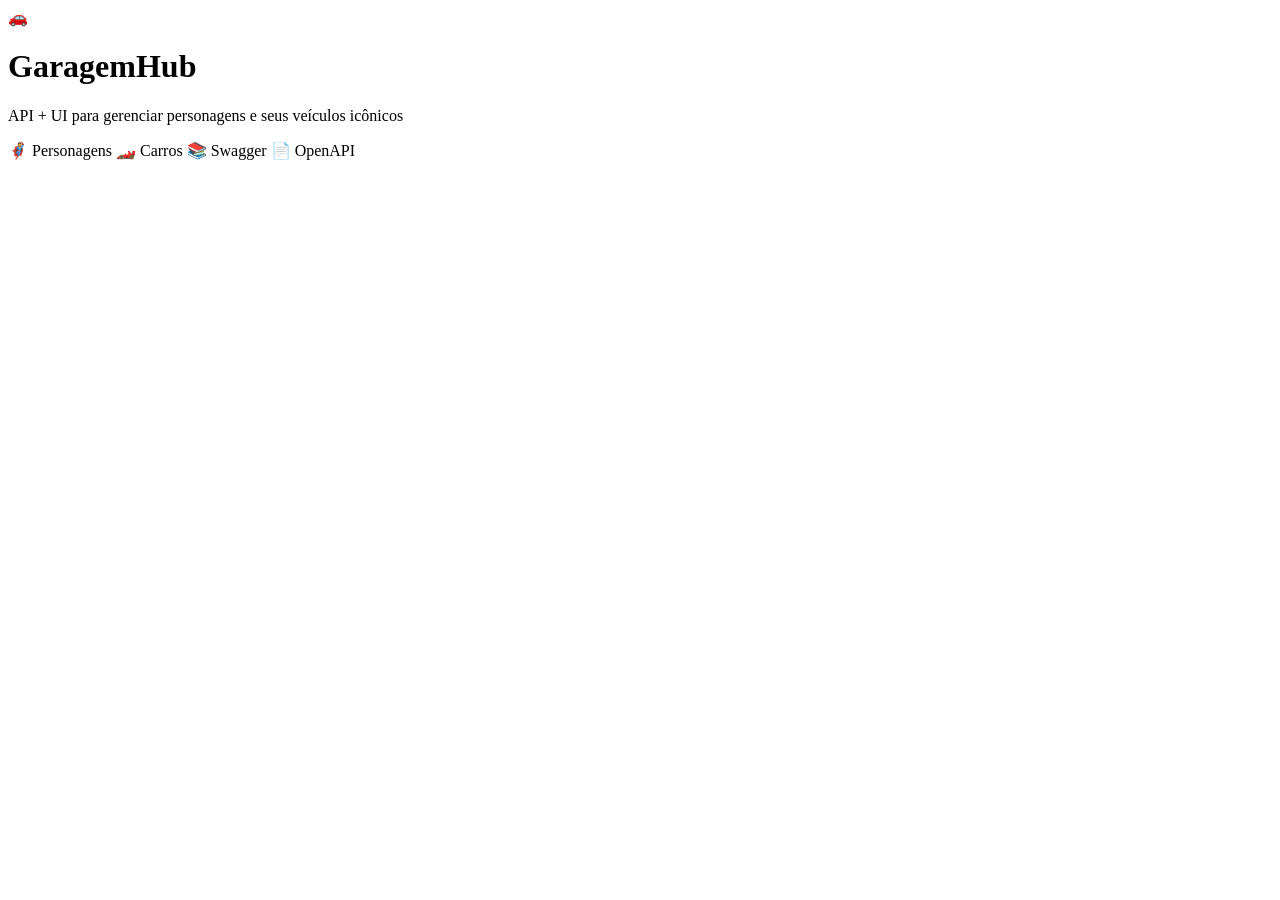
<file: src/main/resources/templates/index.html>
<!DOCTYPE html>
<html lang="pt-br" xmlns:th="http://www.thymeleaf.org">
<head>
    <meta charset="UTF-8" />
    <meta name="viewport" content="width=device-width, initial-scale=1.0" />
    <title>GaragemHub</title>
    <link rel="stylesheet" th:href="@{/css/style.css}" />
</head>
<body>
<div class="page">
    <div class="mouse-glow"></div>

    <div class="home">
        <div class="home-logo">🚗</div>
        <h1>GaragemHub</h1>
        <p class="subtitle">API + UI para gerenciar personagens e seus veículos icônicos</p>

        <div class="home-links">
            <a th:href="@{/personagens/ui/listar}" class="home-card">
                <span class="icon">🦸</span>
                <span>Personagens</span>
            </a>
            <a th:href="@{/carros/ui/listar}" class="home-card">
                <span class="icon">🏎️</span>
                <span>Carros</span>
            </a>
            <a th:href="@{/swagger-ui.html}" class="home-card">
                <span class="icon">📚</span>
                <span>Swagger</span>
            </a>
            <a th:href="@{/v3/api-docs}" class="home-card">
                <span class="icon">📄</span>
                <span>OpenAPI</span>
            </a>
        </div>
    </div>
</div>

<script th:src="@{/js/script.js}"></script>
</body>
</html>
</file>
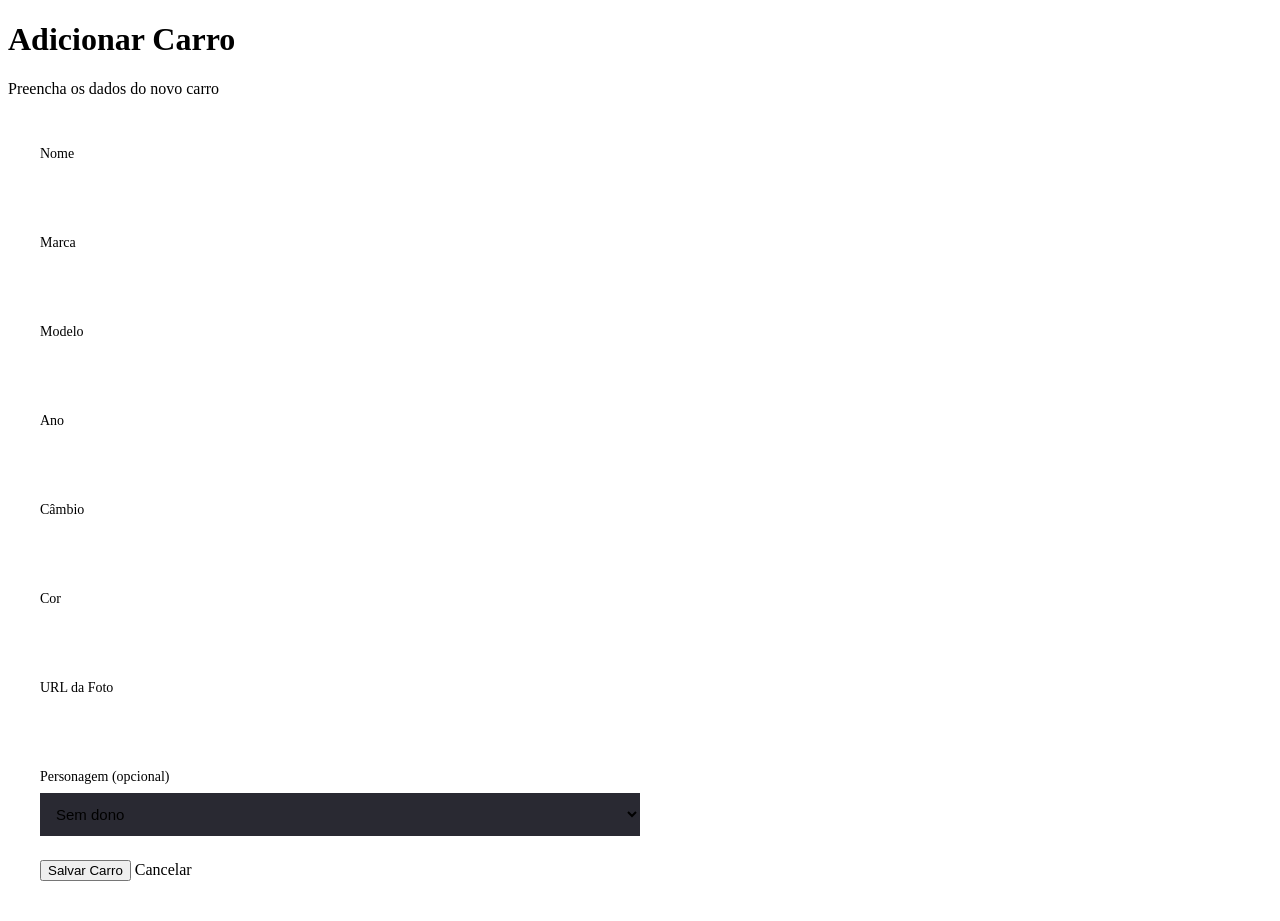
<file: src/main/resources/templates/adicionarCarros.html>
<!doctype html>
<html lang="pt-BR" xmlns:th="http://www.thymeleaf.org">
<head>
    <meta charset="UTF-8">
    <meta name="viewport"
          content="width=device-width, user-scalable=no, initial-scale=1.0, maximum-scale=1.0, minimum-scale=1.0">
    <meta http-equiv="X-UA-Compatible" content="ie=edge">
    <title>Adicionar Carro</title>

    <link rel="stylesheet" th:href="@{/css/style.css}">
</head>
<body>
<div class="page" id="page">
    <div class="mouse-glow" aria-hidden="true"></div>

    <div class="container">
        <div class="header">
            <div>
                <h1>Adicionar Carro</h1>
                <p>Preencha os dados do novo carro</p>
            </div>
        </div>

        <div class="card">
            <div style="padding: 32px;">
                <form th:action="@{/carros/ui/salvar}" th:object="${carros}" method="post">
                    <div style="display: grid; gap: 24px; max-width: 600px;">

                        <div>
                            <label style="display: block; margin-bottom: 8px; font-size: 14px; color: var(--muted);">Nome</label>
                            <input type="text" th:field="*{nome}" required
                                   style="width: 100%; padding: 12px; border-radius: var(--radius-md); border: 1px solid var(--stroke); background: var(--card-2); color: var(--text); font-size: 15px;">
                        </div>

                        <div>
                            <label style="display: block; margin-bottom: 8px; font-size: 14px; color: var(--muted);">Marca</label>
                            <input type="text" th:field="*{marca}" required
                                   style="width: 100%; padding: 12px; border-radius: var(--radius-md); border: 1px solid var(--stroke); background: var(--card-2); color: var(--text); font-size: 15px;">
                        </div>

                        <div>
                            <label style="display: block; margin-bottom: 8px; font-size: 14px; color: var(--muted);">Modelo</label>
                            <input type="text" th:field="*{modelo}" required
                                   style="width: 100%; padding: 12px; border-radius: var(--radius-md); border: 1px solid var(--stroke); background: var(--card-2); color: var(--text); font-size: 15px;">
                        </div>

                        <div>
                            <label style="display: block; margin-bottom: 8px; font-size: 14px; color: var(--muted);">Ano</label>
                            <input type="number" th:field="*{ano}" required
                                   style="width: 100%; padding: 12px; border-radius: var(--radius-md); border: 1px solid var(--stroke); background: var(--card-2); color: var(--text); font-size: 15px;">
                        </div>

                        <div>
                            <label style="display: block; margin-bottom: 8px; font-size: 14px; color: var(--muted);">Câmbio</label>
                            <input type="text" th:field="*{cambio}" required
                                   style="width: 100%; padding: 12px; border-radius: var(--radius-md); border: 1px solid var(--stroke); background: var(--card-2); color: var(--text); font-size: 15px;">
                        </div>

                        <div>
                            <label style="display: block; margin-bottom: 8px; font-size: 14px; color: var(--muted);">Cor</label>
                            <input type="text" th:field="*{cor}" required
                                   style="width: 100%; padding: 12px; border-radius: var(--radius-md); border: 1px solid var(--stroke); background: var(--card-2); color: var(--text); font-size: 15px;">
                        </div>

                        <div>
                            <label style="display: block; margin-bottom: 8px; font-size: 14px; color: var(--muted);">URL da Foto</label>
                            <input type="url" th:field="*{foto}"
                                   style="width: 100%; padding: 12px; border-radius: var(--radius-md); border: 1px solid var(--stroke); background: var(--card-2); color: var(--text); font-size: 15px;">
                        </div>

                        <div>
                            <label style="display: block; margin-bottom: 8px; font-size: 14px; color: var(--muted);">Personagem (opcional)</label>
                            <select th:field="*{personagemId}"
                                    style="width: 100%; padding: 12px; border-radius: var(--radius-md); border: 1px solid var(--stroke); background: rgba(30, 30, 40, 0.95); color: var(--text); font-size: 15px; cursor: pointer;">
                                <option value="0" style="background: #1e1e28; color: #fff;">Sem dono</option>
                                <option th:each="personagem : ${personagensDisponiveis}" th:value="${personagem.id}"
                                        th:text="${personagem.nome + ' • ' + personagem.desenho}"
                                        style="background: #1e1e28; color: #fff; padding: 8px;">
                                    Personagem
                                </option>
                            </select>
                        </div>

                        <div class="actions">
                            <button type="submit" class="btn btn-primary">Salvar Carro</button>
                            <a th:href="@{/carros/ui/listar}" class="btn btn-muted">Cancelar</a>
                        </div>
                    </div>
                </form>
            </div>
        </div>
    </div>
</div>

<script th:src="@{/js/script.js}" defer></script>

</body>
</html>
</file>
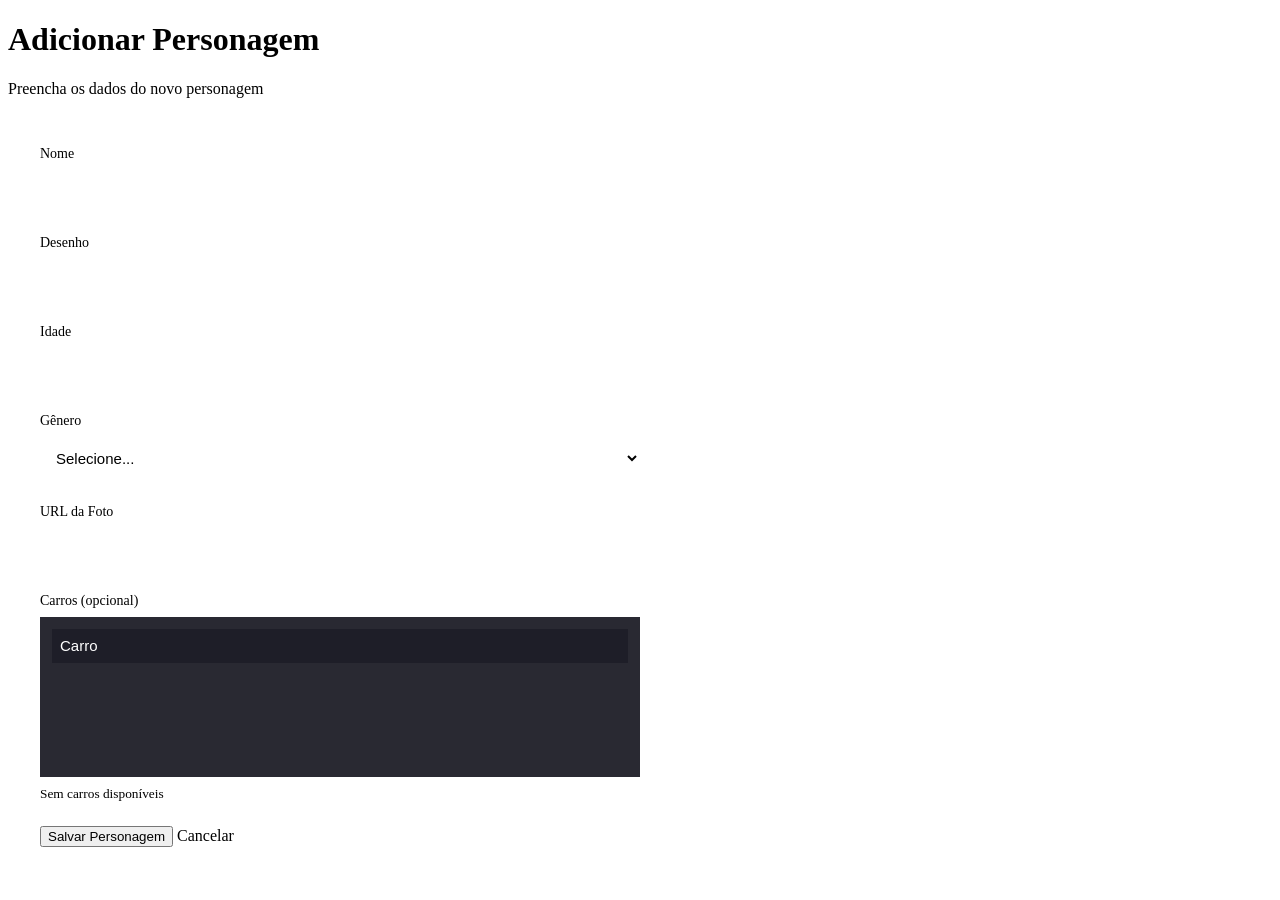
<file: src/main/resources/templates/adicionarPersonagem.html>
<!doctype html>
<html lang="pt-BR" xmlns:th="http://www.thymeleaf.org">
<head>
    <meta charset="UTF-8">
    <meta name="viewport"
          content="width=device-width, user-scalable=no, initial-scale=1.0, maximum-scale=1.0, minimum-scale=1.0">
    <meta http-equiv="X-UA-Compatible" content="ie=edge">
    <title>Adicionar Personagem</title>

    <link rel="stylesheet" th:href="@{/css/style.css}">
</head>
<body>
<div class="page" id="page">
    <div class="mouse-glow" aria-hidden="true"></div>

    <div class="container">
        <div class="header">
            <div>
                <h1>Adicionar Personagem</h1>
                <p>Preencha os dados do novo personagem</p>
            </div>
        </div>

        <div class="card">
            <div style="padding: 32px;">
                <form th:action="@{/personagens/ui/salvar}" th:object="${personagem}" method="post">
                    <div style="display: grid; gap: 24px; max-width: 600px;">

                        <div>
                            <label style="display: block; margin-bottom: 8px; font-size: 14px; color: var(--muted);">Nome</label>
                            <input type="text" th:field="*{nome}" required
                                   style="width: 100%; padding: 12px; border-radius: var(--radius-md); border: 1px solid var(--stroke); background: var(--card-2); color: var(--text); font-size: 15px;">
                        </div>

                        <div>
                            <label style="display: block; margin-bottom: 8px; font-size: 14px; color: var(--muted);">Desenho</label>
                            <input type="text" th:field="*{desenho}" required
                                   style="width: 100%; padding: 12px; border-radius: var(--radius-md); border: 1px solid var(--stroke); background: var(--card-2); color: var(--text); font-size: 15px;">
                        </div>

                        <div>
                            <label style="display: block; margin-bottom: 8px; font-size: 14px; color: var(--muted);">Idade</label>
                            <input type="number" th:field="*{idade}" required
                                   style="width: 100%; padding: 12px; border-radius: var(--radius-md); border: 1px solid var(--stroke); background: var(--card-2); color: var(--text); font-size: 15px;">
                        </div>

                        <div>
                            <label style="display: block; margin-bottom: 8px; font-size: 14px; color: var(--muted);">Gênero</label>
                            <select th:field="*{genero}" required
                                    style="width: 100%; padding: 12px; border-radius: var(--radius-md); border: 1px solid var(--stroke); background: var(--card-2); color: var(--text); font-size: 15px; cursor: pointer;">
                                <option value="" style="background: var(--bg); color: var(--text);">Selecione...</option>
                                <option value="MASCULINO" style="background: var(--bg); color: var(--text);">Masculino</option>
                                <option value="FEMININO" style="background: var(--bg); color: var(--text);">Feminino</option>
                                <option value="OUTRO" style="background: var(--bg); color: var(--text);">Outro</option>
                            </select>
                        </div>

                        <div>
                            <label style="display: block; margin-bottom: 8px; font-size: 14px; color: var(--muted);">URL da Foto</label>
                            <input type="url" th:field="*{foto}"
                                   style="width: 100%; padding: 12px; border-radius: var(--radius-md); border: 1px solid var(--stroke); background: var(--card-2); color: var(--text); font-size: 15px;">
                        </div>

                        <div>
                            <label style="display: block; margin-bottom: 8px; font-size: 14px; color: var(--muted);">Carros (opcional)</label>
                            <select multiple th:field="*{carrosId}"
                                    style="width: 100%; min-height: 120px; padding: 12px; border-radius: var(--radius-md); border: 1px solid var(--stroke); background: rgba(30, 30, 40, 0.95); color: var(--text); font-size: 15px;">
                                <option th:each="carro : ${carrosDisponiveis}" th:value="${carro.id}"
                                        th:text="${carro.nome + ' • ' + carro.marca}"
                                        style="background: #1e1e28; color: #fff; padding: 8px;">
                                    Carro
                                </option>
                            </select>
                            <small th:if="${carrosDisponiveis == null or #lists.isEmpty(carrosDisponiveis)}" style="display: block; margin-top: 8px; color: var(--muted);">Sem carros disponíveis</small>
                        </div>

                        <div class="actions">
                            <button type="submit" class="btn btn-primary">Salvar Personagem</button>
                            <a th:href="@{/personagens/ui/listar}" class="btn btn-muted">Cancelar</a>
                        </div>
                    </div>
                </form>
            </div>
        </div>
    </div>
</div>

<script th:src="@{/js/script.js}" defer></script>

</body>
</html>
</file>
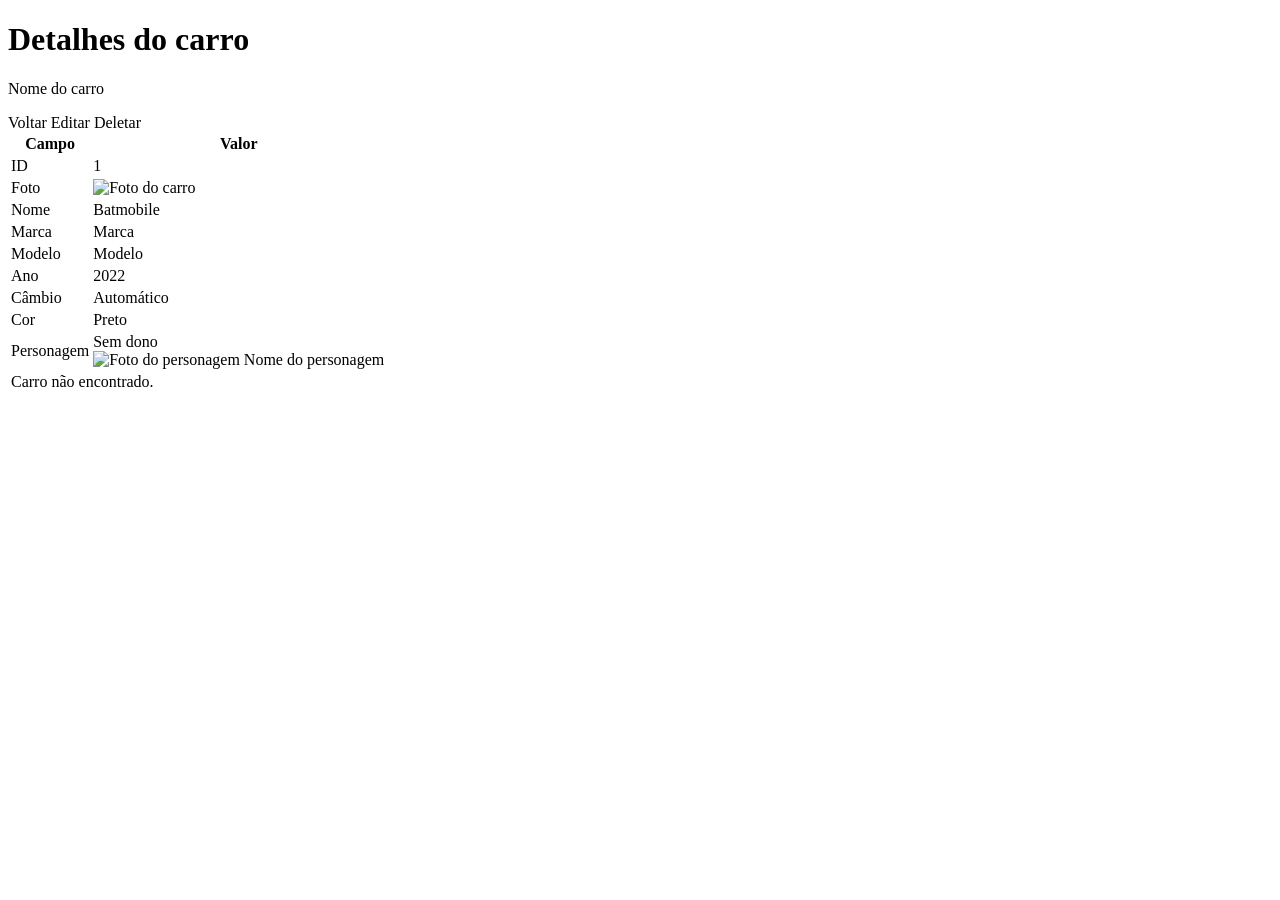
<file: src/main/resources/templates/detalhesCarros.html>
<!doctype html>
<html lang="pt-BR" xmlns:th="http://www.thymeleaf.org">
<head>
    <meta charset="UTF-8">
    <meta name="viewport"
          content="width=device-width, user-scalable=no, initial-scale=1.0, maximum-scale=1.0, minimum-scale=1.0">
    <meta http-equiv="X-UA-Compatible" content="ie=edge">
    <title>Detalhes do carro</title>

    <link rel="stylesheet" th:href="@{/css/style.css}">
</head>
<body>
<div class="page" id="page">
    <div class="mouse-glow" aria-hidden="true"></div>

    <div class="container">
        <div class="header">
            <div>
                <h1>Detalhes do carro</h1>
                <p th:if="${carros != null}" th:text="${carros.nome}">Nome do carro</p>
            </div>

            <div class="actions">
                <a class="btn btn-muted" th:href="@{/carros/ui/listar}">Voltar</a>
                <a class="btn btn-primary" th:if="${carros != null and carros.id != null}" th:href="@{/carros/ui/editar/{id}(id=${carros.id})}">Editar</a>
                <a class="btn btn-danger" th:if="${carros != null and carros.id != null}" th:href="@{/carros/ui/deletar/{id}(id=${carros.id})}">Deletar</a>
            </div>
        </div>

        <div class="card">
            <div class="table-wrap">
                <table class="table" style="min-width: 0">
                    <thead>
                    <tr>
                        <th>Campo</th>
                        <th>Valor</th>
                    </tr>
                    </thead>
                    <tbody>
                    <tr>
                        <td>ID</td>
                        <td th:text="${carros.id}">1</td>
                    </tr>
                    <tr>
                        <td>Foto</td>
                        <td>
                            <img class="avatar" style="width:120px;height:120px" th:src="${carros.foto}" alt="Foto do carro"/>
                        </td>
                    </tr>
                    <tr>
                        <td>Nome</td>
                        <td th:text="${carros.nome}">Batmobile</td>
                    </tr>
                    <tr>
                        <td>Marca</td>
                        <td><span class="badge" th:text="${carros.marca}">Marca</span></td>
                    </tr>
                    <tr>
                        <td>Modelo</td>
                        <td th:text="${carros.modelo}">Modelo</td>
                    </tr>
                    <tr>
                        <td>Ano</td>
                        <td th:text="${carros.ano}">2022</td>
                    </tr>
                    <tr>
                        <td>Câmbio</td>
                        <td th:text="${carros.cambio}">Automático</td>
                    </tr>
                    <tr>
                        <td>Cor</td>
                        <td th:text="${carros.cor}">Preto</td>
                    </tr>
                    <tr>
                        <td>Personagem</td>
                        <td>
                            <span class="badge" th:if="${carros.personagem == null}">Sem dono</span>
                            <div th:if="${carros.personagem != null}" class="actions">
                                <img class="avatar" style="width:72px;height:72px" th:if="${carros.personagem.foto != null}" th:src="${carros.personagem.foto}" alt="Foto do personagem"/>
                                <span th:text="${carros.personagem.nome}">Nome do personagem</span>
                            </div>
                        </td>
                    </tr>

                    <tr th:if="${carros == null}">
                        <td colspan="2">
                            <span class="badge">Carro não encontrado.</span>
                        </td>
                    </tr>
                    </tbody>
                </table>
            </div>
        </div>
    </div>
</div>

<script th:src="@{/js/script.js}" defer></script>

</body>
</html>
</file>
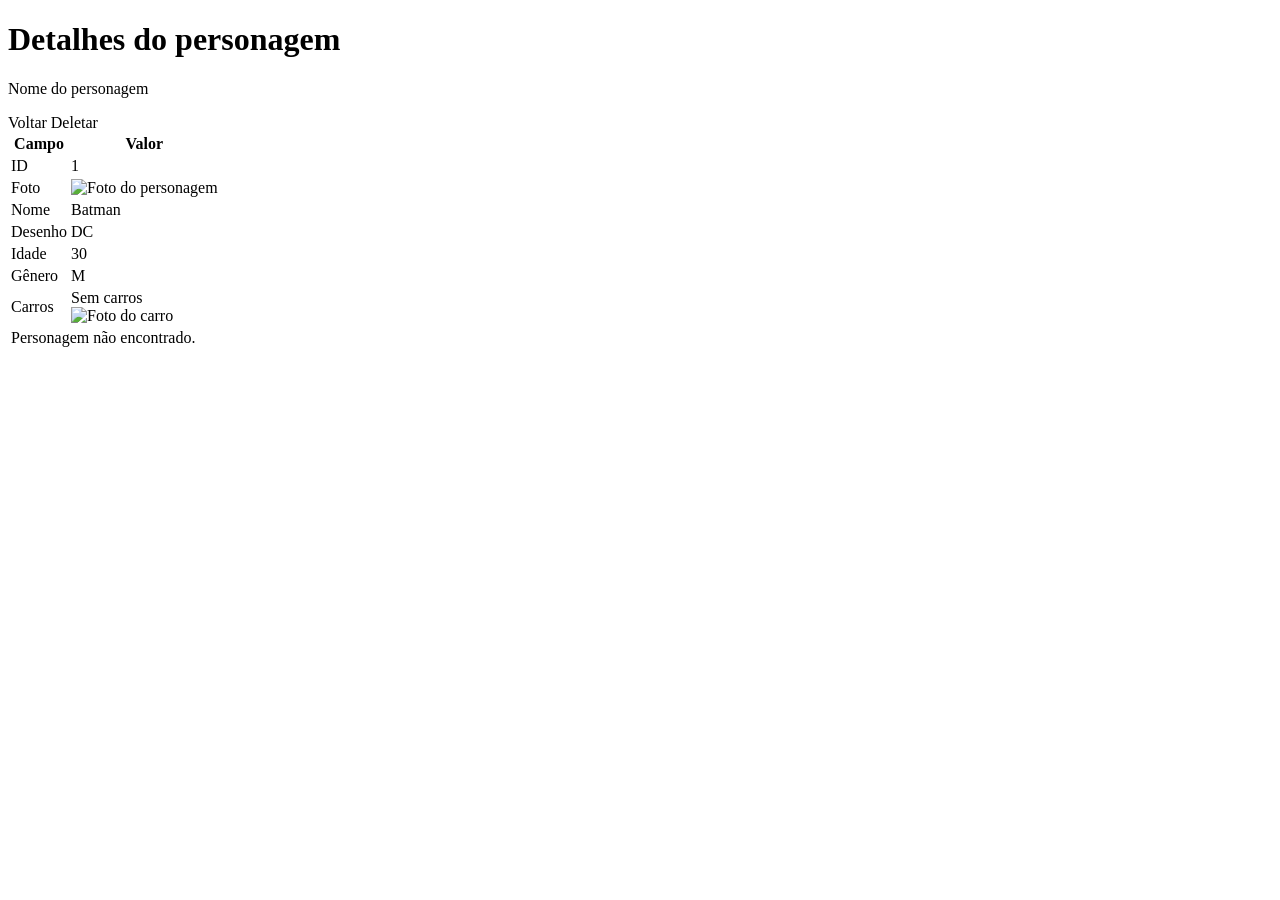
<file: src/main/resources/templates/detalhesPersonagem.html>
<!doctype html>
<html lang="pt-BR" xmlns:th="http://www.thymeleaf.org">
<head>
    <meta charset="UTF-8">
    <meta name="viewport"
          content="width=device-width, user-scalable=no, initial-scale=1.0, maximum-scale=1.0, minimum-scale=1.0">
    <meta http-equiv="X-UA-Compatible" content="ie=edge">
    <title>Detalhes do personagem</title>

    <link rel="stylesheet" th:href="@{/css/style.css}">
</head>
<body>
<div class="page" id="page">
    <div class="mouse-glow" aria-hidden="true"></div>

    <div class="container">
        <div class="header">
            <div>
                <h1>Detalhes do personagem</h1>
                <p th:if="${personagem != null}" th:text="${personagem.nome}">Nome do personagem</p>
            </div>

            <div class="actions">
                <a class="btn btn-muted" th:href="@{/personagens/ui/listar}">Voltar</a>
                <a class="btn btn-danger" th:if="${personagem != null and personagem.id != null}" th:href="@{/personagens/ui/deletar/{id}(id=${personagem.id})}">Deletar</a>
            </div>
        </div>

        <div class="card">
            <div class="table-wrap">
                <table class="table" style="min-width: 0">
                    <thead>
                    <tr>
                        <th>Campo</th>
                        <th>Valor</th>
                    </tr>
                    </thead>
                    <tbody>
                    <tr>
                        <td>ID</td>
                        <td th:text="${personagem.id}">1</td>
                    </tr>
                    <tr>
                        <td>Foto</td>
                        <td>
                            <img class="avatar" style="width:120px;height:120px" th:src="${personagem.foto}" alt="Foto do personagem"/>
                        </td>
                    </tr>
                    <tr>
                        <td>Nome</td>
                        <td th:text="${personagem.nome}">Batman</td>
                    </tr>
                    <tr>
                        <td>Desenho</td>
                        <td><span class="badge" th:text="${personagem.desenho}">DC</span></td>
                    </tr>
                    <tr>
                        <td>Idade</td>
                        <td th:text="${personagem.idade}">30</td>
                    </tr>
                    <tr>
                        <td>Gênero</td>
                        <td th:text="${personagem.genero}">M</td>
                    </tr>
                    <tr>
                        <td>Carros</td>
                        <td>
                            <span class="badge" th:if="${personagem.carros == null or #lists.isEmpty(personagem.carros)}">Sem carros</span>

                            <div th:if="${personagem.carros != null and !#lists.isEmpty(personagem.carros)}" class="actions">
                                <div th:each="carro : ${personagem.carros}">
                                    <img class="avatar" style="width:96px;height:96px" th:if="${carro != null and carro.foto != null}" th:src="${carro.foto}" alt="Foto do carro"/>
                                </div>
                            </div>
                        </td>
                    </tr>

                    <tr th:if="${personagem == null}">
                        <td colspan="2">
                            <span class="badge">Personagem não encontrado.</span>
                        </td>
                    </tr>
                    </tbody>
                </table>
            </div>
        </div>
    </div>
</div>

<script th:src="@{/js/script.js}" defer></script>

</body>
</html>
</file>
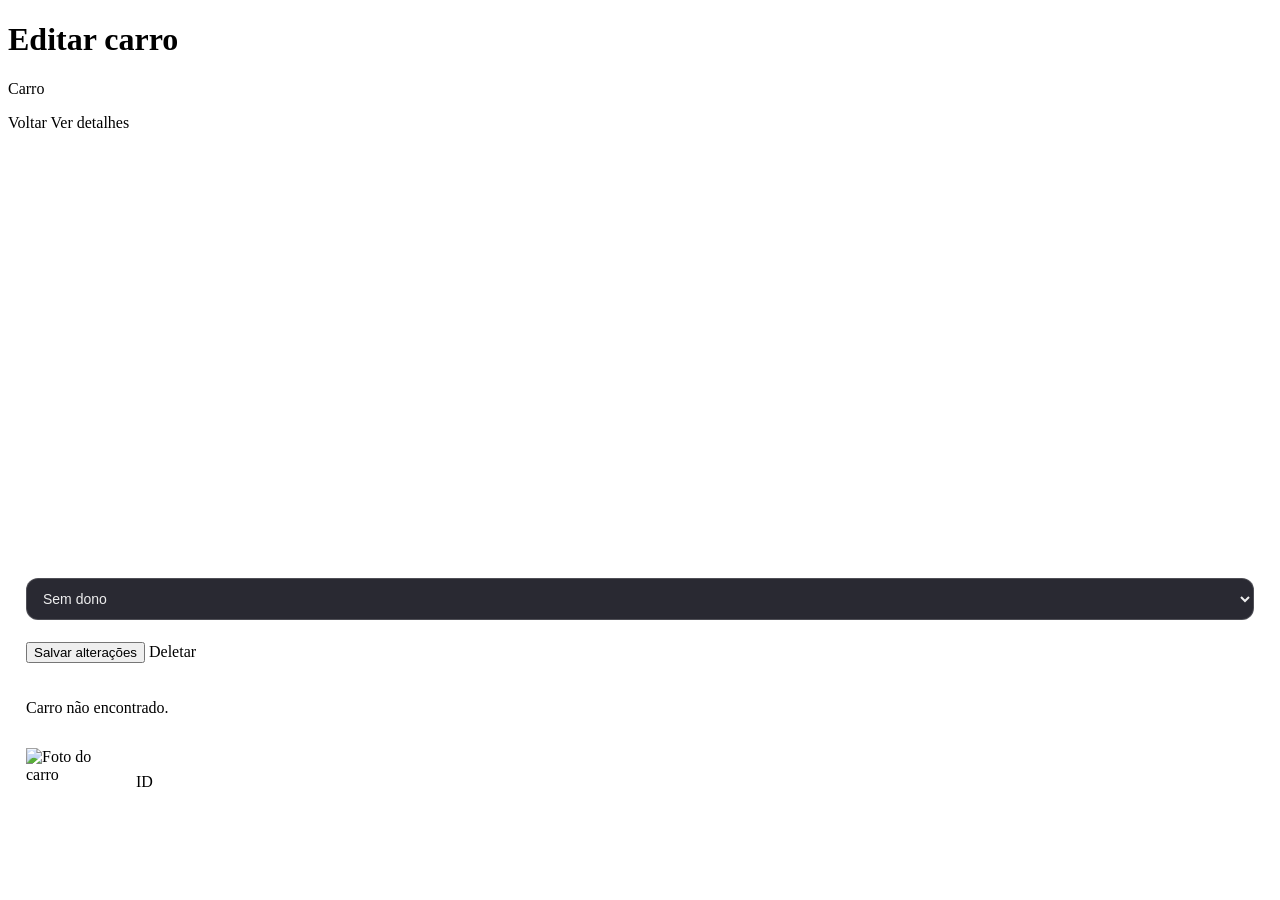
<file: src/main/resources/templates/editarCarros.html>
<!doctype html>
<html lang="pt-BR" xmlns:th="http://www.thymeleaf.org">
<head>
    <meta charset="UTF-8">
    <meta name="viewport"
          content="width=device-width, user-scalable=no, initial-scale=1.0, maximum-scale=1.0, minimum-scale=1.0">
    <meta http-equiv="X-UA-Compatible" content="ie=edge">
    <title>Editar carro</title>

    <link rel="stylesheet" th:href="@{/css/style.css}">
    <style>
        .form {
            padding: 18px;
        }

        .grid {
            display: grid;
            grid-template-columns: repeat(2, minmax(0, 1fr));
            gap: 14px;
        }

        .field {
            display: flex;
            flex-direction: column;
            gap: 8px;
        }

        label {
            font-size: 12px;
            letter-spacing: 0.06em;
            text-transform: uppercase;
            color: rgba(255, 255, 255, 0.72);
        }

        input, select {
            height: 42px;
            padding: 0 12px;
            border-radius: 12px;
            border: 1px solid rgba(255, 255, 255, 0.18);
            background: rgba(255, 255, 255, 0.08);
            color: rgba(255, 255, 255, 0.92);
            outline: none;
            font-size: 14px;
        }

        input:focus, select:focus {
            border-color: rgba(124, 58, 237, 0.60);
            background: rgba(255, 255, 255, 0.12);
        }

        input::placeholder { color: rgba(255, 255, 255, 0.45); }

        .full { grid-column: 1 / -1; }

        .preview {
            display: flex;
            align-items: center;
            gap: 14px;
            padding: 12px 18px;
            border-top: 1px solid rgba(255, 255, 255, 0.10);
        }

        @media (max-width: 860px) {
            .grid { grid-template-columns: 1fr; }
        }
    </style>
</head>
<body>
<div class="page" id="page">
    <div class="mouse-glow" aria-hidden="true"></div>

    <div class="container">
        <div class="header">
            <div>
                <h1>Editar carro</h1>
                <p th:text="${carros != null ? carros.nome : 'Carro'}">Carro</p>
            </div>

            <div class="actions">
                <a class="btn btn-muted" th:href="@{/carros/ui/listar}">Voltar</a>
                <a class="btn btn-primary" th:if="${carros != null and carros.id != null}" th:href="@{/carros/ui/listar/{id}(id=${carros.id})}">Ver detalhes</a>
            </div>
        </div>

        <div class="card">
            <form class="form" th:if="${carros != null}" th:action="@{/carros/ui/editar/{id}(id=${carros.id})}" th:object="${carros}" method="post">
                <div class="grid">
                    <div class="field">
                        <label for="c-id">ID</label>
                        <input id="c-id" type="text" th:value="*{id}" disabled>
                    </div>

                    <div class="field">
                        <label for="c-nome">Nome</label>
                        <input id="c-nome" type="text" th:field="*{nome}" placeholder="Nome do carro">
                    </div>

                    <div class="field">
                        <label for="c-marca">Marca</label>
                        <input id="c-marca" type="text" th:field="*{marca}" placeholder="Marca">
                    </div>

                    <div class="field">
                        <label for="c-modelo">Modelo</label>
                        <input id="c-modelo" type="text" th:field="*{modelo}" placeholder="Modelo">
                    </div>

                    <div class="field">
                        <label for="c-ano">Ano</label>
                        <input id="c-ano" type="number" th:field="*{ano}" placeholder="Ex: 2022" min="1">
                    </div>

                    <div class="field">
                        <label for="c-cambio">Câmbio</label>
                        <input id="c-cambio" type="text" th:field="*{cambio}" placeholder="Manual / Automático">
                    </div>

                    <div class="field">
                        <label for="c-cor">Cor</label>
                        <input id="c-cor" type="text" th:field="*{cor}" placeholder="Cor">
                    </div>

                    <div class="field full">
                        <label for="c-foto">Foto (URL)</label>
                        <input id="c-foto" type="text" th:field="*{foto}" placeholder="https://...">
                    </div>

                    <div class="field full">
                        <label>Personagem (opcional)</label>
                        <select th:field="*{personagemId}" style="height: 42px; background: rgba(30, 30, 40, 0.95);">
                            <option value="0" style="background: #1e1e28; color: #fff;">Sem dono</option>
                            <option th:each="personagem : ${personagensDisponiveis}" th:value="${personagem.id}"
                                    th:text="${personagem.nome + ' • ' + personagem.desenho}"
                                    style="background: #1e1e28; color: #fff; padding: 8px;">
                                Personagem
                            </option>
                        </select>
                    </div>

                    <div class="actions full" style="margin-top:8px">
                        <button class="btn btn-primary" type="submit">Salvar alterações</button>
                        <a class="btn btn-danger" th:href="@{/carros/ui/deletar/{id}(id=${carros.id})}">Deletar</a>
                    </div>
                </div>
            </form>

            <div class="form" th:if="${carros == null}">
                <span class="badge">Carro não encontrado.</span>
            </div>

            <div class="preview" th:if="${carros != null}">
                <img class="avatar" style="width:96px;height:96px" th:src="${carros.foto}" alt="Foto do carro">
                <div>
                    <div class="badge" th:text="'ID: ' + ${carros.id}">ID</div>
                    <div style="margin-top:10px; color: rgba(255, 255, 255, 0.80)">Pré-visualização</div>
                </div>
            </div>
        </div>
    </div>
</div>

<script th:src="@{/js/script.js}" defer></script>

</body>
</html>
</file>
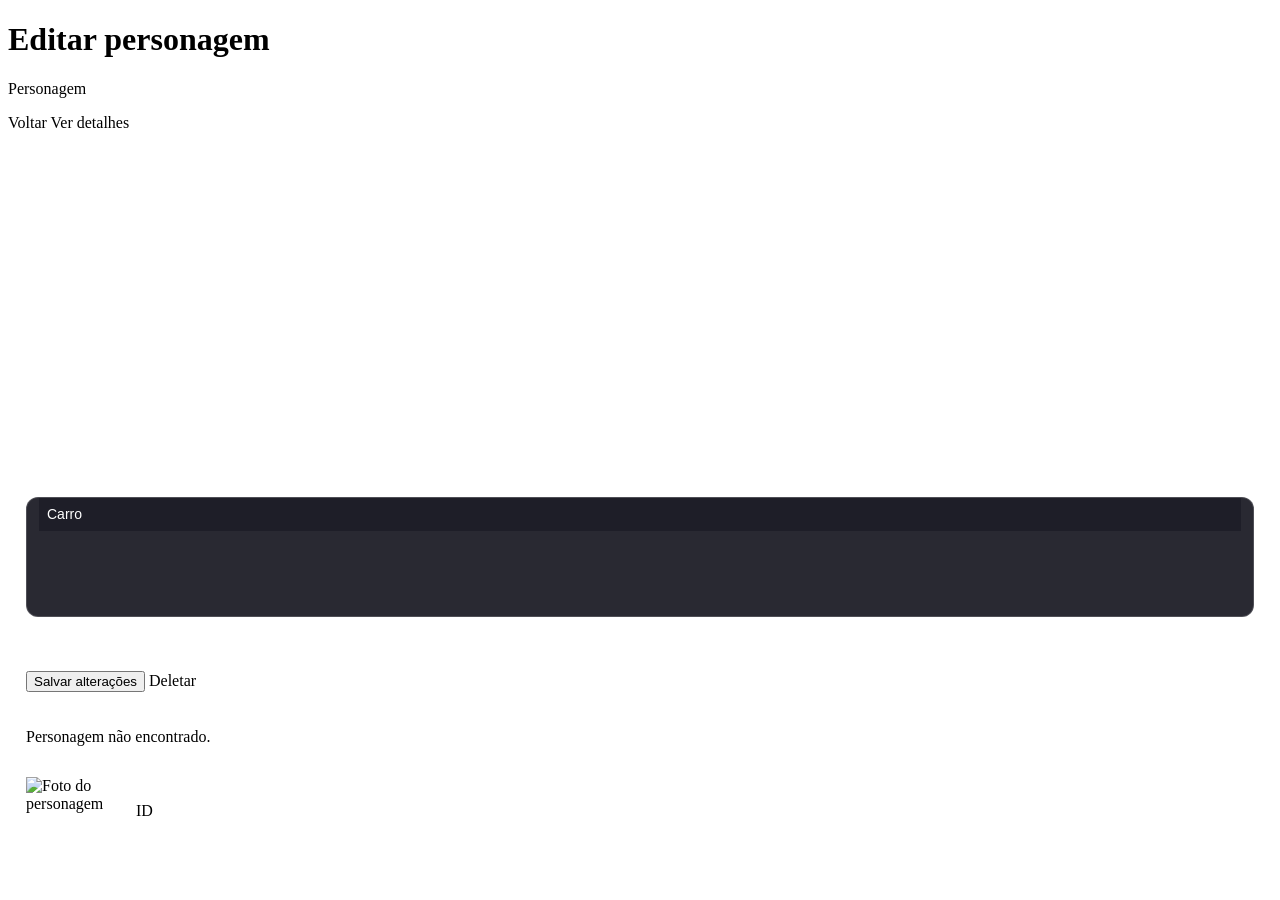
<file: src/main/resources/templates/editarPersonagem.html>
<!doctype html>
<html lang="pt-BR" xmlns:th="http://www.thymeleaf.org">
<head>
    <meta charset="UTF-8">
    <meta name="viewport"
          content="width=device-width, user-scalable=no, initial-scale=1.0, maximum-scale=1.0, minimum-scale=1.0">
    <meta http-equiv="X-UA-Compatible" content="ie=edge">
    <title>Editar personagem</title>

    <link rel="stylesheet" th:href="@{/css/style.css}">
    <style>
        .form {
            padding: 18px;
        }

        .grid {
            display: grid;
            grid-template-columns: repeat(2, minmax(0, 1fr));
            gap: 14px;
        }

        .field {
            display: flex;
            flex-direction: column;
            gap: 8px;
        }

        label {
            font-size: 12px;
            letter-spacing: 0.06em;
            text-transform: uppercase;
            color: rgba(255, 255, 255, 0.72);
        }

        input, select {
            height: 42px;
            padding: 0 12px;
            border-radius: 12px;
            border: 1px solid rgba(255, 255, 255, 0.18);
            background: rgba(255, 255, 255, 0.08);
            color: rgba(255, 255, 255, 0.92);
            outline: none;
            font-size: 14px;
        }

        input:focus, select:focus {
            border-color: rgba(124, 58, 237, 0.60);
            background: rgba(255, 255, 255, 0.12);
        }

        select {
            cursor: pointer;
        }

        select option {
            background: var(--bg);
            color: var(--text);
        }

        input::placeholder { color: rgba(255, 255, 255, 0.45); }

        .full { grid-column: 1 / -1; }

        .preview {
            display: flex;
            align-items: center;
            gap: 14px;
            padding: 12px 18px;
            border-top: 1px solid rgba(255, 255, 255, 0.10);
        }

        @media (max-width: 860px) {
            .grid { grid-template-columns: 1fr; }
        }
    </style>
</head>
<body>
<div class="page" id="page">
    <div class="mouse-glow" aria-hidden="true"></div>

    <div class="container">
        <div class="header">
            <div>
                <h1>Editar personagem</h1>
                <p th:text="${personagem != null ? personagem.nome : 'Personagem'}">Personagem</p>
            </div>

            <div class="actions">
                <a class="btn btn-muted" th:href="@{/personagens/ui/listar}">Voltar</a>
                <a class="btn btn-primary" th:if="${personagem != null and personagem.id != null}" th:href="@{/personagens/ui/listar/{id}(id=${personagem.id})}">Ver detalhes</a>
            </div>
        </div>

        <div class="card">
            <form class="form" th:if="${personagem != null}" th:action="@{/personagens/ui/editar/{id}(id=${personagem.id})}" th:object="${personagem}" method="post">
                <div class="grid">
                    <div class="field">
                        <label for="p-id">ID</label>
                        <input id="p-id" type="text" th:value="*{id}" disabled>
                    </div>

                    <div class="field">
                        <label for="p-nome">Nome</label>
                        <input id="p-nome" type="text" th:field="*{nome}" placeholder="Nome do personagem">
                    </div>

                    <div class="field">
                        <label for="p-desenho">Desenho</label>
                        <input id="p-desenho" type="text" th:field="*{desenho}" placeholder="DC / Marvel">
                    </div>

                    <div class="field">
                        <label for="p-idade">Idade</label>
                        <input id="p-idade" type="number" th:field="*{idade}" placeholder="Ex: 30" min="1">
                    </div>

                    <div class="field">
                        <label for="p-genero">Gênero</label>
                        <input id="p-genero" type="text" th:field="*{genero}" placeholder="M/F">
                    </div>

                    <div class="field full">
                        <label for="p-foto">Foto (URL)</label>
                        <input id="p-foto" type="text" th:field="*{foto}" placeholder="https://...">
                    </div>

                    <div class="field full">
                        <label for="p-carros">Carros (opcional)</label>
                        <select id="p-carros" multiple th:field="*{carrosId}" style="min-height: 120px; background: rgba(30, 30, 40, 0.95);">
                            <option th:each="carro : ${carrosDisponiveis}" th:value="${carro.id}"
                                    th:text="${carro.nome + ' • ' + carro.marca}"
                                    style="background: #1e1e28; color: #fff; padding: 8px;">
                                Carro
                            </option>
                        </select>
                        <small th:if="${carrosDisponiveis == null or #lists.isEmpty(carrosDisponiveis)}" style="display: block; margin-top: 8px; color: rgba(255, 255, 255, 0.60);">Sem carros disponíveis</small>
                    </div>

                    <div class="actions full" style="margin-top:8px">
                        <button class="btn btn-primary" type="submit">Salvar alterações</button>
                        <a class="btn btn-danger" th:href="@{/personagens/ui/deletar/{id}(id=${personagem.id})}">Deletar</a>
                    </div>
                </div>
            </form>

            <div class="form" th:if="${personagem == null}">
                <span class="badge">Personagem não encontrado.</span>
            </div>

            <div class="preview" th:if="${personagem != null}">
                <img class="avatar" style="width:96px;height:96px" th:src="${personagem.foto}" alt="Foto do personagem">
                <div>
                    <div class="badge" th:text="'ID: ' + ${personagem.id}">ID</div>
                    <div style="margin-top:10px; color: rgba(255, 255, 255, 0.80)">Pré-visualização</div>
                </div>
            </div>
        </div>
    </div>
</div>

<script th:src="@{/js/script.js}" defer></script>

</body>
</html>
</file>
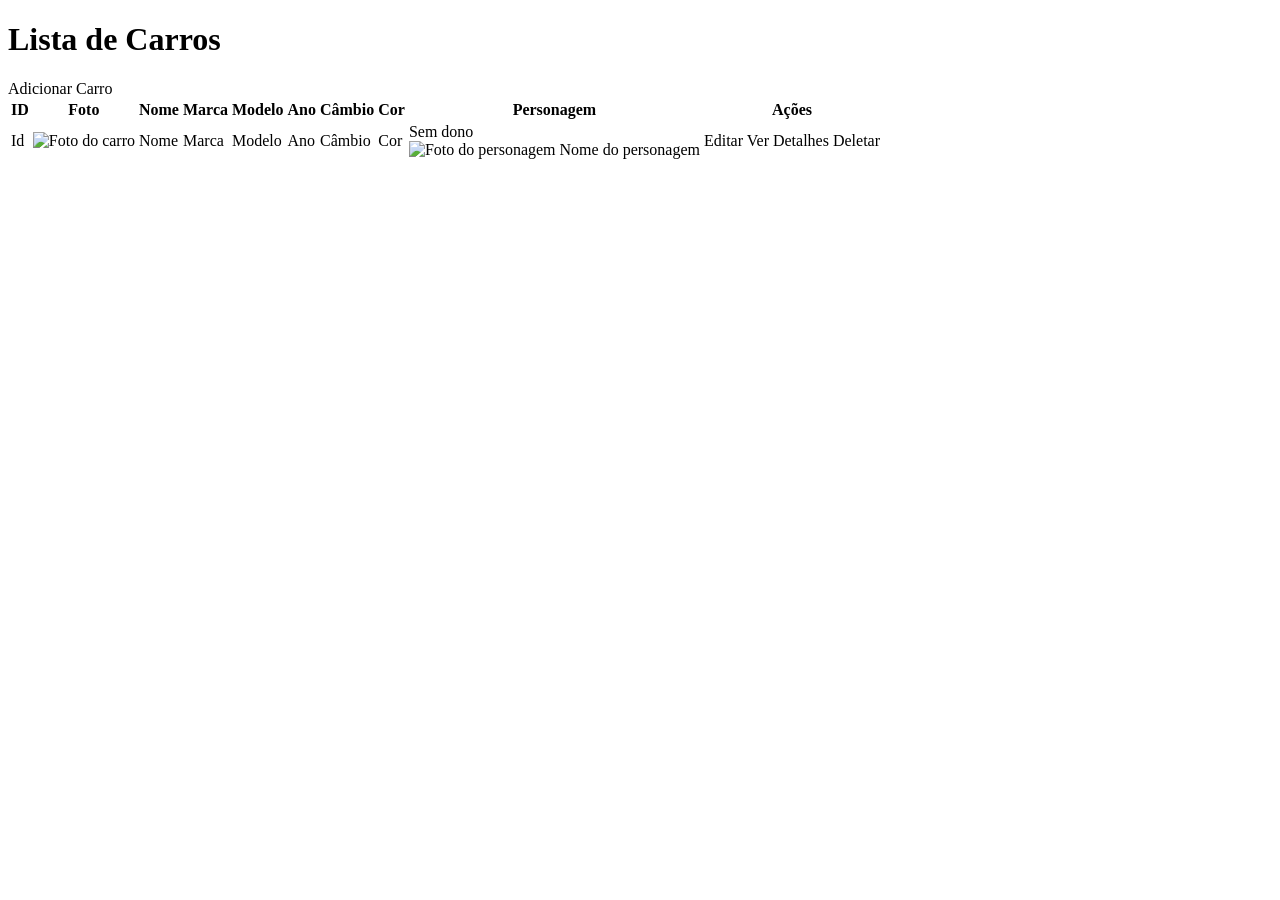
<file: src/main/resources/templates/listarCarros.html>
<!doctype html>
<html lang="pt-BR" xmlns:th="http://www.thymeleaf.org">
<head>
    <meta charset="UTF-8">
    <meta name="viewport"
          content="width=device-width, user-scalable=no, initial-scale=1.0, maximum-scale=1.0, minimum-scale=1.0">
    <meta http-equiv="X-UA-Compatible" content="ie=edge">
    <title>Tabela de Carros</title>

    <link rel="stylesheet" th:href="@{/css/style.css}">
</head>
<body>
<div class="page" id="page">
    <div class="mouse-glow" aria-hidden="true"></div>

    <div class="container">
        <div class="header">
            <div>
                <h1>Lista de Carros</h1>
            </div>
            <div>
                <a th:href="@{/carros/ui/adicionar}" class="btn btn-primary">Adicionar Carro</a>
            </div>
        </div>

        <div class="card">
            <div class="table-wrap">
                <table class="table">
                    <thead>
                    <tr>
                        <th>ID</th>
                        <th>Foto</th>
                        <th>Nome</th>
                        <th>Marca</th>
                        <th>Modelo</th>
                        <th>Ano</th>
                        <th>Câmbio</th>
                        <th>Cor</th>
                        <th>Personagem</th>
                        <th>Ações</th>
                    </tr>
                    </thead>
                    <tbody>
                    <tr th:each="carro : ${carros}">
                        <td th:text="${carro.id}">Id</td>
                        <td>
                            <img class="avatar" th:src="${carro.foto}" alt="Foto do carro"/>
                        </td>
                        <td th:text="${carro.nome}">Nome</td>
                        <td>
                            <span class="badge" th:text="${carro.marca}">Marca</span>
                        </td>
                        <td th:text="${carro.modelo}">Modelo</td>
                        <td th:text="${carro.ano}">Ano</td>
                        <td th:text="${carro.cambio}">Câmbio</td>
                        <td th:text="${carro.cor}">Cor</td>
                        <td>
                            <span class="badge" th:if="${carro.personagem == null}">Sem dono</span>
                            <div th:if="${carro.personagem != null}">
                                <img class="avatar" style="width:48px;height:48px" th:if="${carro.personagem.foto != null}" th:src="${carro.personagem.foto}" alt="Foto do personagem"/>
                                <span th:text="${carro.personagem.nome}">Nome do personagem</span>
                            </div>
                        </td>
                        <td>
                            <div class="actions">
                                <a class="btn btn-muted" th:href="@{/carros/ui/editar/{id}(id=${carro.id})}">Editar</a>
                                <a class="btn btn-primary" th:href="@{/carros/ui/listar/{id}(id=${carro.id})}">Ver Detalhes</a>
                                <a class="btn btn-danger" th:href="@{/carros/ui/deletar/{id}(id=${carro.id})}">Deletar</a>
                            </div>
                        </td>
                    </tr>
                    </tbody>
                </table>
            </div>
        </div>
    </div>
</div>

<script th:src="@{/js/script.js}" defer></script>

</body>
</html>
</file>
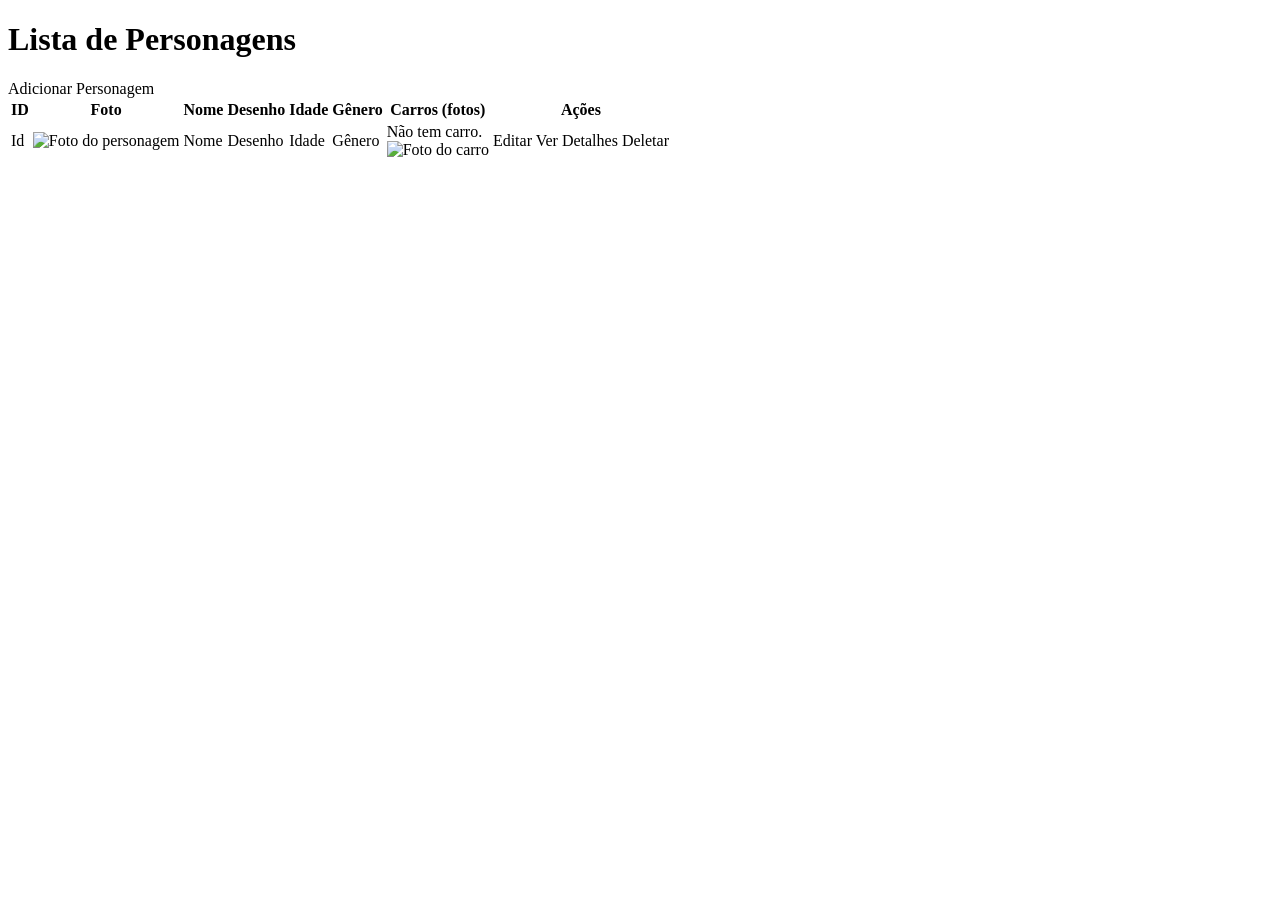
<file: src/main/resources/templates/listarPersonagem.html>
<!doctype html>
<html lang="pt-BR" xmlns:th="http://www.thymeleaf.org">
<head>
    <meta charset="UTF-8">
    <meta name="viewport"
          content="width=device-width, user-scalable=no, initial-scale=1.0, maximum-scale=1.0, minimum-scale=1.0">
    <meta http-equiv="X-UA-Compatible" content="ie=edge">
    <title>Tabela de Personagens</title>

    <link rel="stylesheet" th:href="@{/css/style.css}">
</head>
<body>
<div class="page" id="page">
    <div class="mouse-glow" aria-hidden="true"></div>

    <div class="container">
        <div class="header">
            <div>
                <h1>Lista de Personagens</h1>
            </div>
            <div>
                <a th:href="@{/personagens/ui/adicionar}" class="btn btn-primary">Adicionar Personagem</a>
            </div>
        </div>

        <div class="card">
            <div class="table-wrap">
                <table class="table">
                    <thead>
                    <tr>
                        <th>ID</th>
                        <th>Foto</th>
                        <th>Nome</th>
                        <th>Desenho</th>
                        <th>Idade</th>
                        <th>Gênero</th>
                        <th>Carros (fotos)</th>
                        <th>Ações</th>
                    </tr>
                    </thead>
                    <tbody>
                    <tr th:each="personagem : ${personagens}">
                        <td th:text="${personagem.id}">Id</td>
                        <td>
                            <img class="avatar" th:src="${personagem.foto}" alt="Foto do personagem"/>
                        </td>
                        <td th:text="${personagem.nome}">Nome</td>
                        <td>
                            <span class="badge" th:text="${personagem.desenho}">Desenho</span>
                        </td>
                        <td th:text="${personagem.idade}">Idade</td>
                        <td th:text="${personagem.genero}">Gênero</td>
                        <td>
                            <span class="badge" th:if="${personagem.carros == null or #lists.isEmpty(personagem.carros)}">Não tem carro.</span>
                            <div th:if="${personagem.carros != null and !#lists.isEmpty(personagem.carros)}" th:each="carro : ${personagem.carros}">
                                <img class="avatar" style="width:72px;height:72px" th:if="${carro != null and carro.foto != null}" th:src="${carro.foto}" alt="Foto do carro"/>
                            </div>
                        </td>
                        <td>
                            <div class="actions">
                                <a class="btn btn-muted" th:href="@{/personagens/ui/editar/{id}(id=${personagem.id})}">Editar</a>
                                <a class="btn btn-primary" th:href="@{/personagens/ui/listar/{id}(id=${personagem.id})}">Ver Detalhes</a>
                                <a class="btn btn-danger" th:href="@{/personagens/ui/deletar/{id}(id=${personagem.id})}">Deletar</a>
                            </div>
                        </td>
                    </tr>
                    </tbody>
                </table>
            </div>
        </div>
    </div>
</div>

<script th:src="@{/js/script.js}" defer></script>

</body>
</html>
</file>
